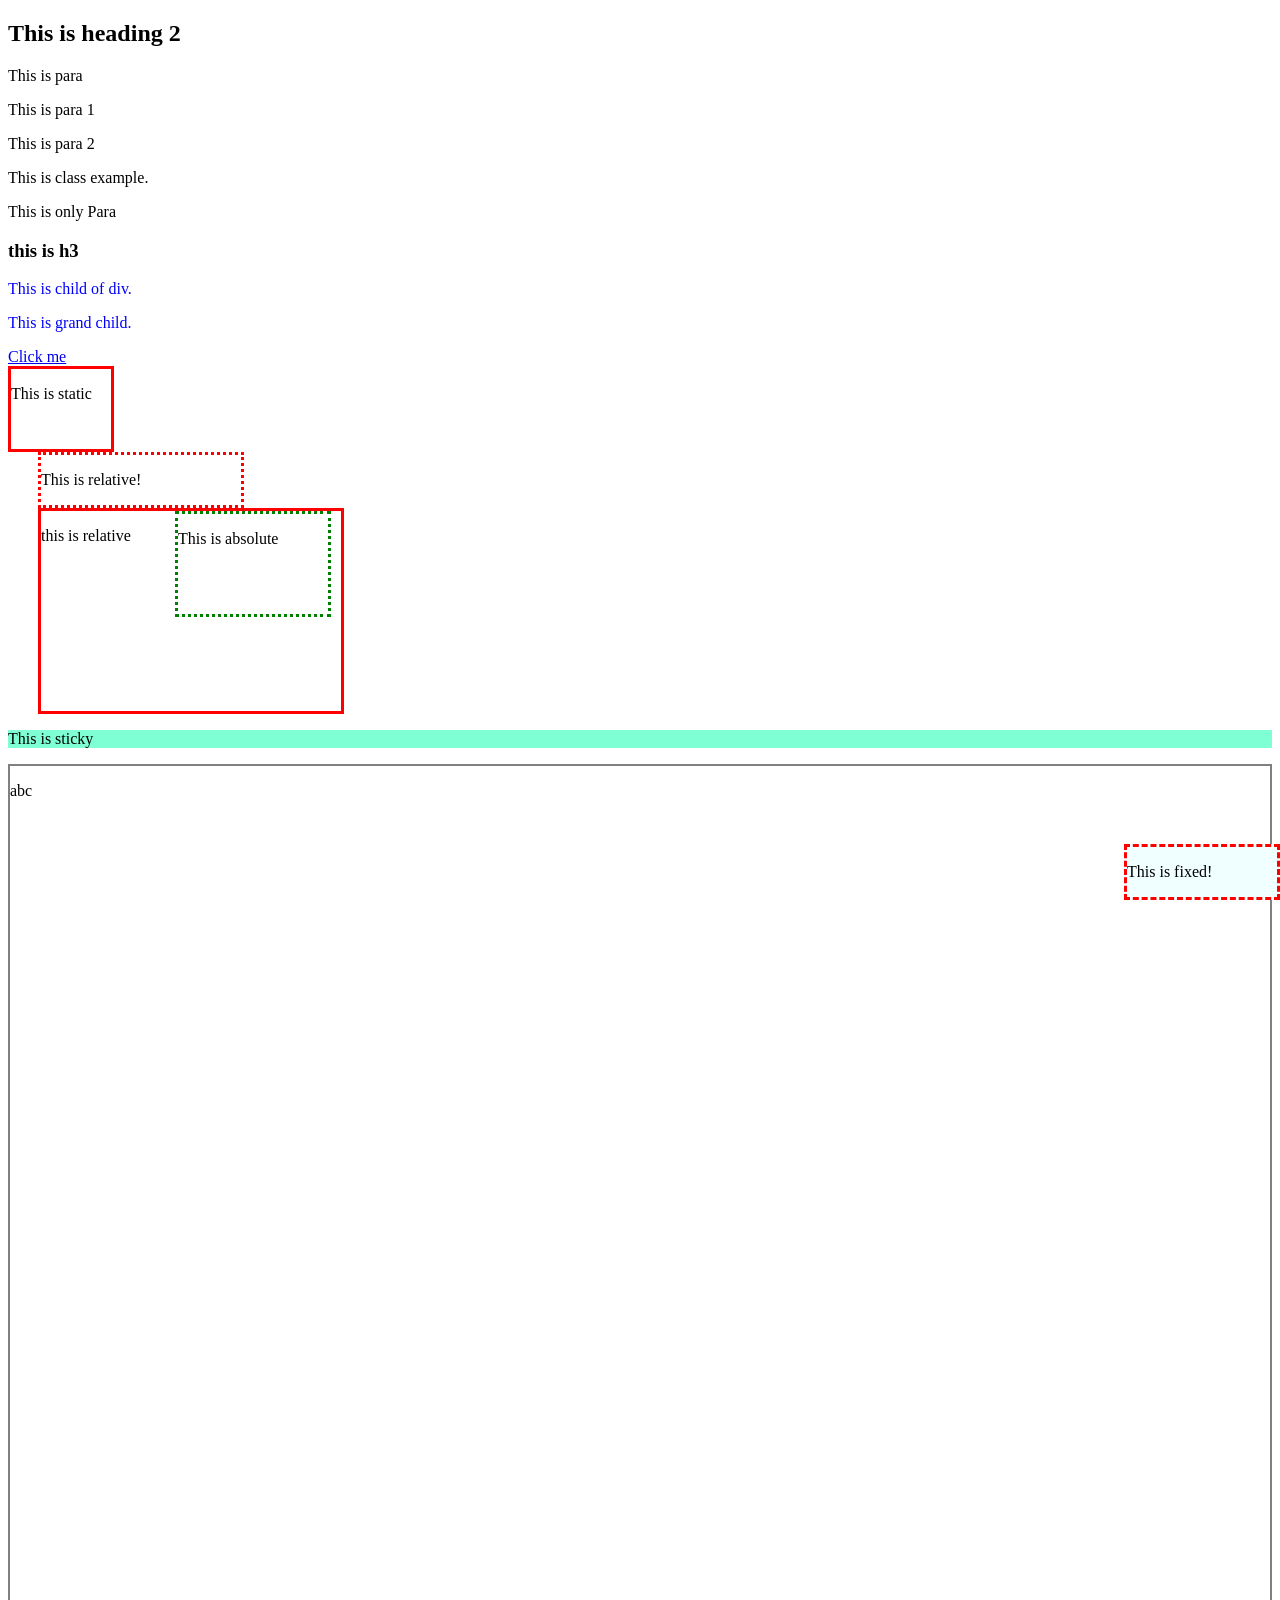
<file: Class Code/CSS Part 2/index.html>
<!DOCTYPE html>
<html lang="en">
<head>
    <title>Document</title>

    <link rel="stylesheet" href="style.css">
    


</head>
<body>

    <h2 class="class1">This is heading 2</h2>
    <p>This is para</p>

    <p id="para2">This is para 1</p>


    <p id="para3">This is para 2</p>

    
    <p class="class1">This is class example.</p>


    <p>This is only Para</p>

    <h3>this is h3</h3>

    <div id="combinator">
        <p>This is child of div.</p>
        <section>
            <p id="abc">This is grand child.</p>
        </section>
    </div>
    
    <a id="xyz" href="#">Click me</a>

    <div id="static">
        <p>This is static</p>
    </div>

    <div id="relative">
        <p>
            This is relative!
        </p>
    </div>

    <div id="fixed">
        <p>
            This is fixed!
        </p>
    </div>

    <div id="relativee">
        <p>this is relative</p>
        <div id="absolute">
            <p>This is absolute</p>
        </div>
    </div>


    <div id="sticky">
        <p>This is sticky</p>
    </div>

    <div id="d">
        <p>abc</p>
    </div>




    <!-- <div>
        <p>This is para 1</p>
        <section>
            <p>This is not child</p>
        </section>
    </div>

    <div id="sticky">
        this is sticky.
    </div>

    <a class="hover-link" href="#">Hover me</a>

    <div id = "static">
        <p>This is static</p>
    </div>

    <div id = "relative">
        <p>This is relative</p>
    </div>

    <div id="fixed">
        <p>Fixed</p>
    </div>

    <div id="relativee">
        <p>this is relative</p>
        <div id="absolute">
        <p>this is absolute.</p>
    </div>
    </div>

    <div id="a">
        thi
    </div> -->

    
</body>
</html>
</file>
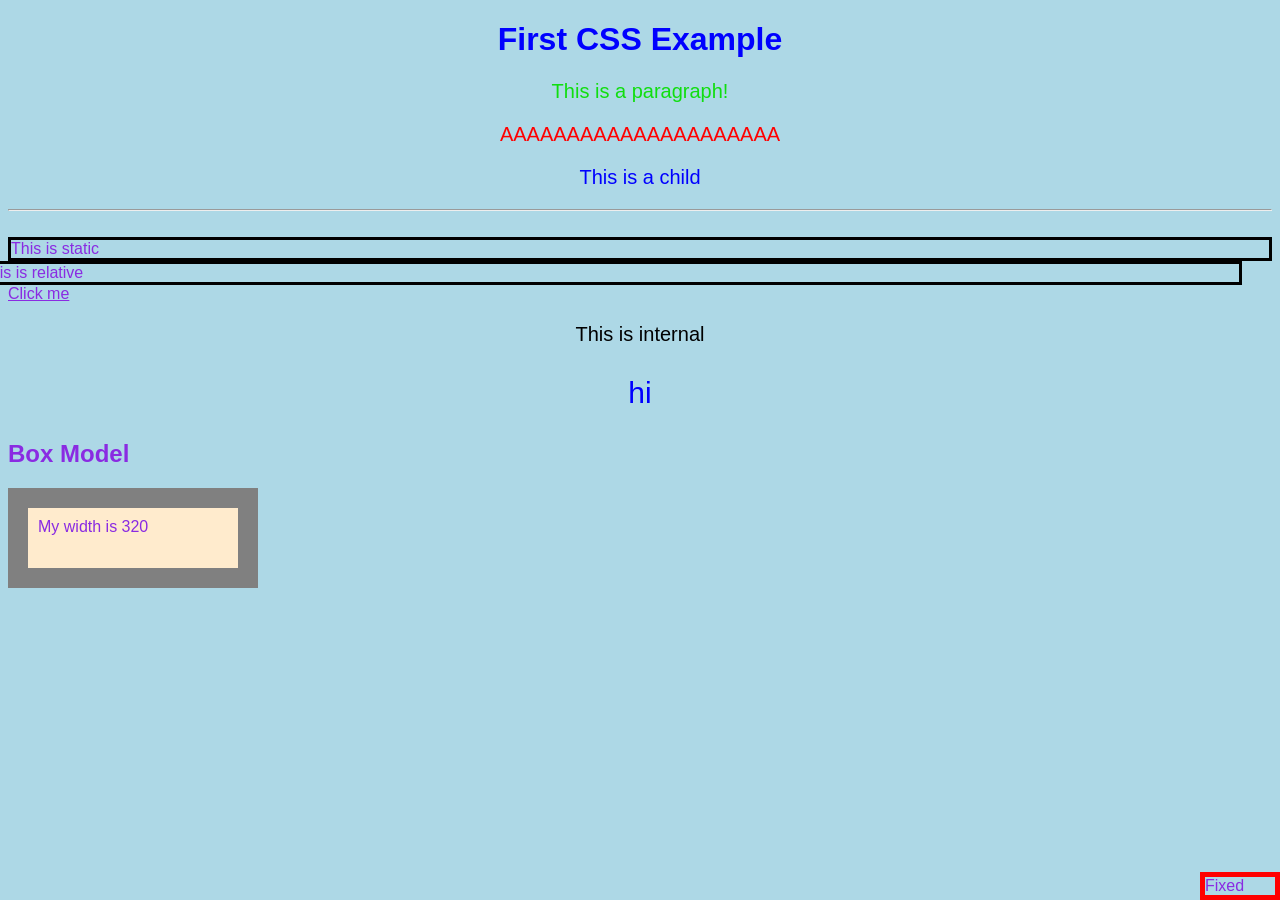
<file: Class Code/CSS_Part1/index.html>
<!DOCTYPE html>
<html lang="en">
<head>
    <title>Document</title>
    <link rel="stylesheet" href="style.css">
    <style>
        .internal{
            color: black;
        }
        
    </style>

</head>
<body>

    <h1 id ="para1">First CSS Example</h1>
    <p class="center">This is a paragraph!</p>

    <div class="div1">
        <p>AAAAAAAAAAAAAAAAAAAAA</p>
        <section>
            <p>This is a child</p>
        </section>
    </div>

    <hr>
    <br>
    <div class="staticDemo">This is static</div>

    <div class="relativeDemo">This is relative</div>

    <div class="fixedDemo">Fixed</div>


    <a class="nayem" href="#">Click me</a>

    <p class="internal">This is internal</p>
    <p class="internal" style="color: blue; font-size: 30px;">hi</p>

    <h2>Box Model</h2>
    <div class="box">My width is 320</div>
    
</body>



</html>
</file>
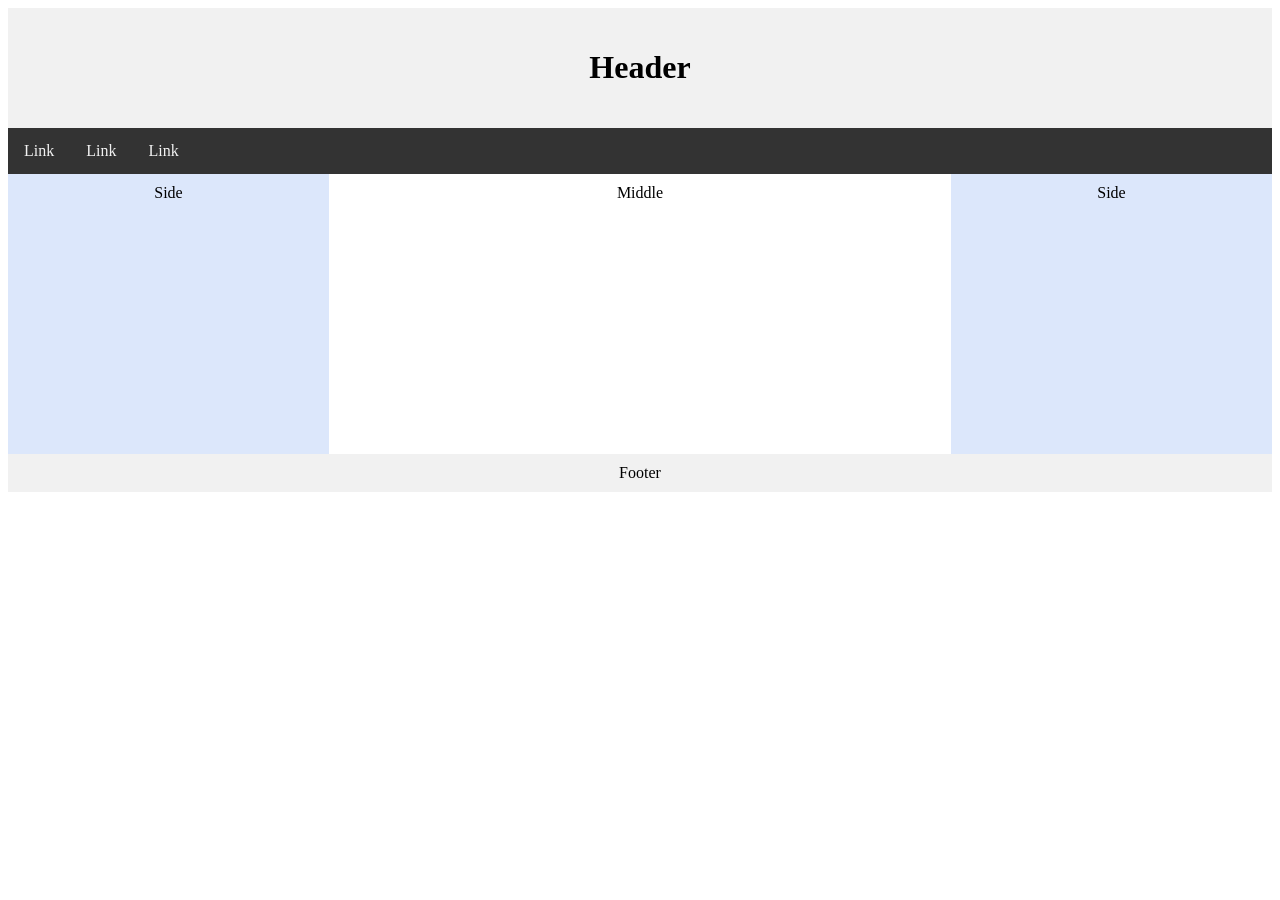
<file: Class Code/CSS_Layout_Flex/layout.html>
<!DOCTYPE html>
<html lang="en">

<head>
    <title>Document</title>
    <link rel="stylesheet" href="layout_flex.css">
</head>

<body>
    <div class="header">
        <h1>Header</h1>
    </div>
    <div class="topnav">
        <a href="#">Link</a>
        <a href="#">Link</a>
        <a href="#">Link</a>
    </div>

    <div class="row">
        <div class="column side">Side</div>
        <div class="column middle">Middle</div>
        <div class="column side">Side</div>
    </div>

    <div class="footer">Footer</div>


</body>

</html>
</file>
<file: Class Code/CSS Part 2/style.css>
/* p {
    color: red;
}

#para2{
    color: black;
    background-color: red;

}

#para3 {
    width: 350px;
    padding: 50px;
    border: 10px solid gray;
    margin: 0px;
    background-color: blueviolet;
    box-sizing: border-box;
}

div p{
    background-color: azure;
}

div > p{
    background-color: aquamarine;
}

.hover-link:hover{
    color: orange;
}

#static{
    position: static;
    border: 3px solid red;
}

#relative{
    position: relative;
    left: 30px;
    border: 3px dotted rgb(72, 255, 0);
    z-index: 30;
}

#fixed{
    position: fixed;
    bottom: 0;
    right: 0;
    width: 30px;
    border: 3px solid red;
    z-index: 50;
}


.class1{
    color: aqua;
}



h2, h3, p{
    color: rgb(144, 213, 24);
} */



#combinator p{
    color: blue;
}



#xyz:hover{
    color: red;
}

#static{
    position: static;
    border: 3px solid red;
    width: 100px;
    height: 80px;
}

#relative{
    position: relative;
    left: 30px;
    border: 3px dotted red;
    width: 200px;

}

#fixed{
    position: fixed;
    bottom: 0;
    right: 0;
    width: 150px;
    border: 3px dashed red;
    z-index: 2;
    background-color: azure;

}

#relativee{
    position: relative;
    left: 30px;
    width: 300px;
    height: 200px;
    border: 3px solid red;
}

#absolute{
    position: absolute;
    top: 0px;
    right: 10px;
    width: 150px;
    height: 100px;
    border: 3px dotted green;
}

#sticky{
    position: sticky;
    top: 0px;
    background-color: aquamarine;
    border: 2 px solid yellowgreen;
    z-index: 1000;

}

#d{
    height: 1000px;
    border: 2px solid gray;
}



/* #relativee{
    position: relative;
    width: 400px;
    height: 200px;
    border: 3px solid red;
}

#absolute{
    position: absolute;
    top: 80px;
    right: 0;
    width: 150px;
    height: 100px;
    border: 3px dotted gray;
}

#sticky{
    position: sticky;
    top: 0;
    background-color: green;
    border: 2px solid yellow;
    z-index: 60;
}

#a{
    height: 700px;
} */
</file>
<file: Class Code/CSS_Part1/style.css>
body {
            background-color: lightblue;
        }

        h1 {
            color: white;
            text-align: center;
        }

        p {
            color: rgb(135, 39, 39);
            font-family: Verdana, Geneva, Tahoma, sans-serif;
            text-align: center;
            font-size: 20px;
        }

        #para1 {
            color: blue;
        }

        .center {
            color: rgb(16, 222, 16);
        }

        * {
            font-family: 'Segoe UI', Tahoma, Geneva, Verdana, sans-serif;
            color: blueviolet;
        }

        h1,
        p {
            color: brown;
        }


        .div1 p {
            color: blue;
        }

        .div1>p {
            color: red;
        }

        .nayem:hover {
            color: aqua;
        }

        .internal{
            color: rgb(214, 23, 23);
        }

        .box{
            width: 250px;
            height: 100px;
            padding: 10px;
            border: 20px solid gray;
            margin: 0px;
            background-color: blanchedalmond;
            box-sizing: border-box;
        }

        .staticDemo{
            position: static;
            border: 3px solid black;
        }

        .relativeDemo{
            position: relative;
            right: 30px;
            border: 3px solid black;
        }

        .fixedDemo{
            position: fixed;
            bottom: 0px;
            right: 0px;
            width: 70px;
            border: 5px solid red;
        }
</file>
<file: Class Code/CSS_Layout_Flex/layout_flex.css>
/* Header */
.header {
    background-color: #F1F1F1;
    text-align: center;
    padding: 20px;
}

/* Navigation Bar */
.topnav {
    display: flex;
    background-color: #333;
}

.topnav a {
    color: #f2f2f2;
    text-align: center;
    padding: 14px 16px;
    text-decoration: none;
}

.topnav a:hover {
    background-color: #ddd;
    color: black;
}

/* Three Column Layout */
.row {
    display: flex;
}

/* Common CSS for All Columns */
.column {
    padding: 10px;
    box-sizing: border-box;
    min-height: 280px;
    background: #dce7fb;
    text-align: center;
}

/* Left and Right Columns */
.column.side {
    flex: 1;
}

/* Middle Column */
.column.middle {
    flex: 2;
    background: white;
}

/* Footer */
.footer {
    background: #f1f1f1;
    text-align: center;
    padding: 10px;
}
</file>
